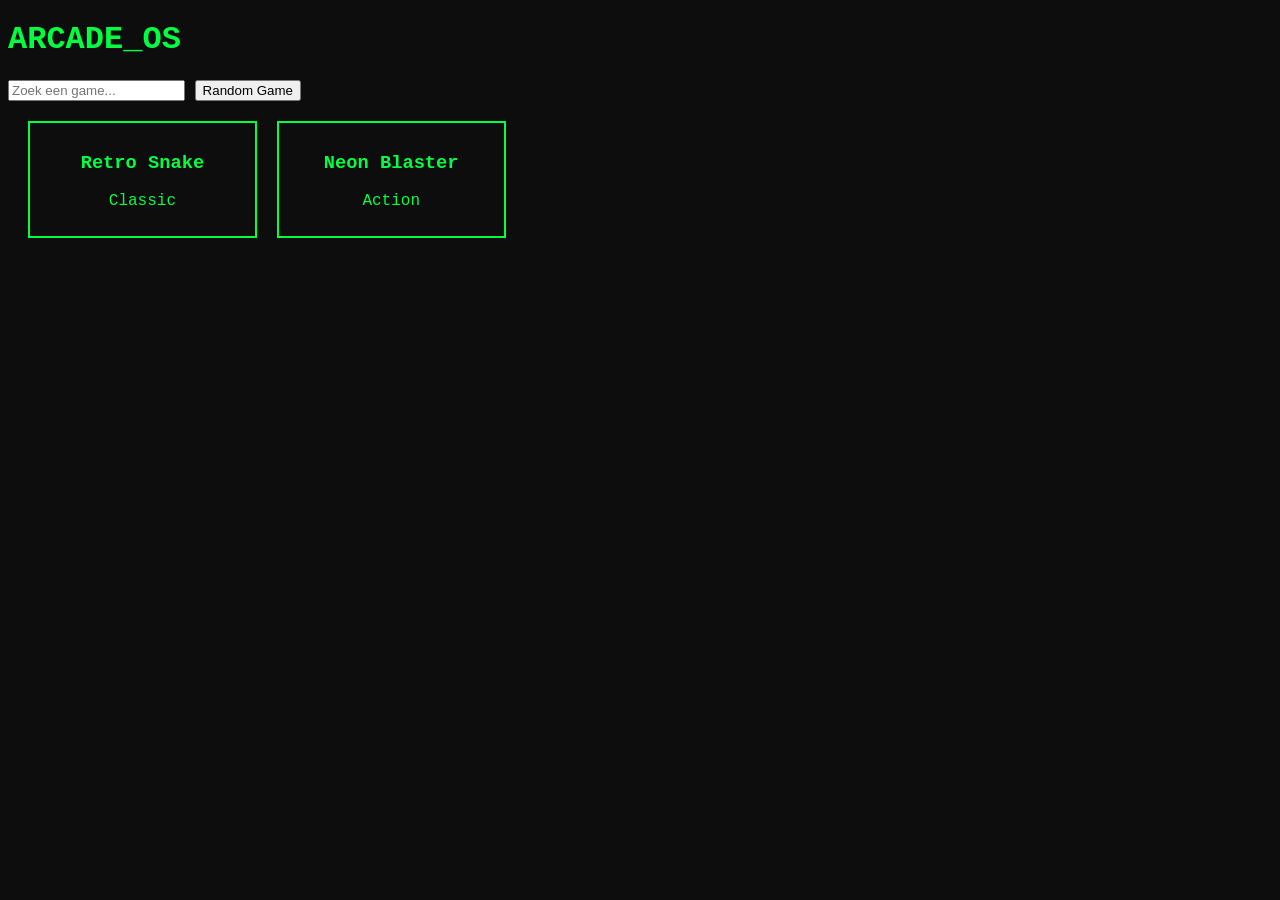
<file: index.html>
<!DOCTYPE html>
<html lang="nl">
<head>
    <meta charset="UTF-8">
    <title>My Arcade Portal</title>
    <link rel="stylesheet" href="style.css">
</head>
<body>
    <header>
        <h1>ARCADE_OS</h1>
        <div class="controls">
            <input type="text" id="searchBar" placeholder="Zoek een game...">
            <button onclick="loadRandomGame()">Random Game</button>
        </div>
        <nav id="categories">
            <!-- Categorieën komen hier via JS -->
        </nav>
    </header>

    <main id="gameGrid">
        <!-- Game kaarten komen hier via JS -->
    </main>

    <!-- De Overlay voor het spelen -->
    <div id="gameOverlay" class="hidden">
        <button id="closeGame">TERUG NAAR MENU</button>
        <iframe id="gameFrame" src=""></iframe>
    </div>

    <script src="main.js"></script>
</body>
</html>
</file>
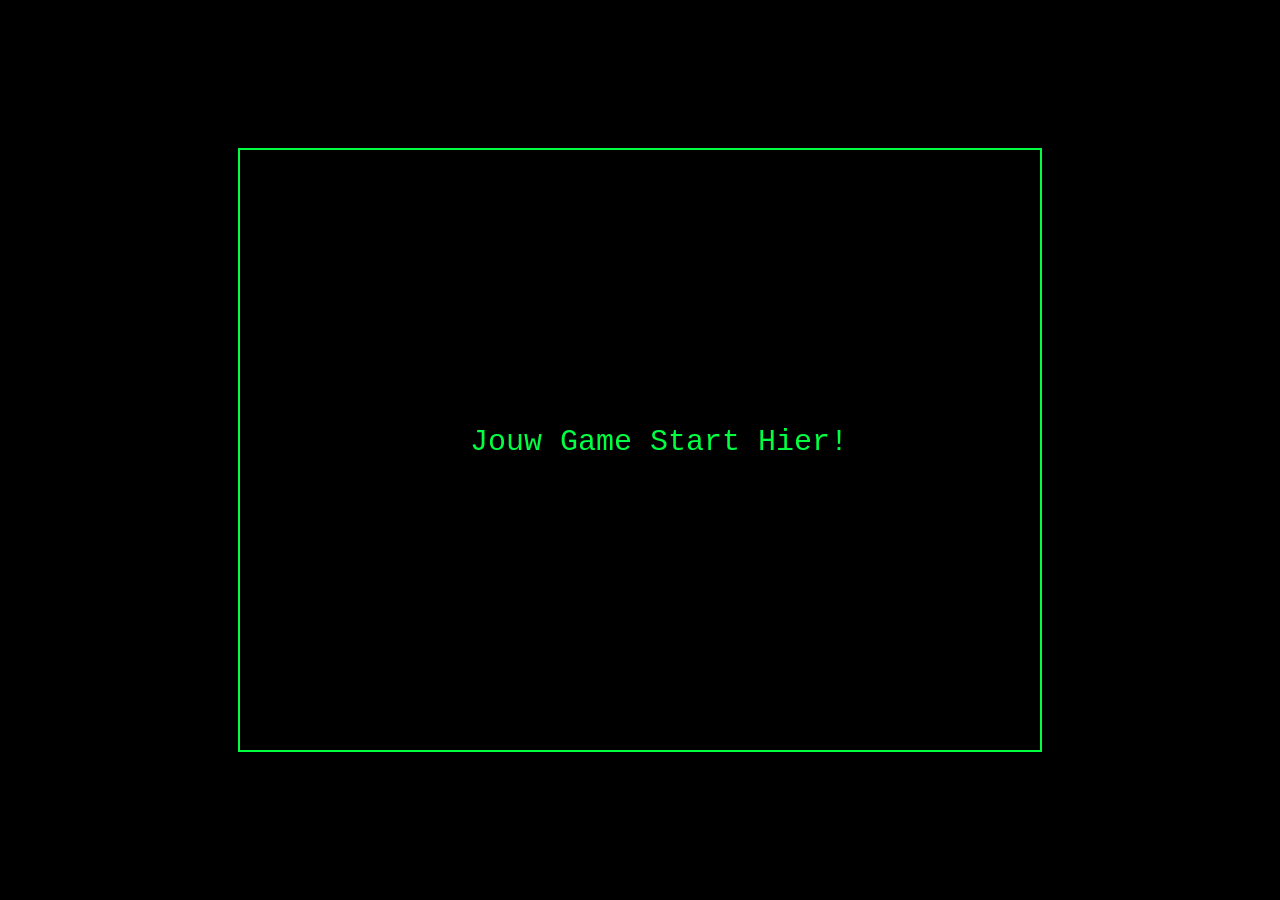
<file: games/template/index.html>
<!DOCTYPE html>
<html>
<head>
    <style>
        body { margin: 0; background: #000; overflow: hidden; display: flex; justify-content: center; align-items: center; height: 100vh; }
        canvas { border: 2px solid #00ff41; background: #050505; }
    </style>
</head>
<body>
    <canvas id="gameCanvas"></canvas>

    <script>
        const canvas = document.getElementById('gameCanvas');
        const ctx = canvas.getContext('2d');
        canvas.width = 800;
        canvas.height = 600;

        // --- HIER KOMT JOUW GAME LOGICA ---
        function update() {
            // Teken iets simpels om te testen
            ctx.fillStyle = "black";
            ctx.fillRect(0, 0, canvas.width, canvas.height);
            
            ctx.fillStyle = "#00ff41";
            ctx.font = "30px Courier New";
            ctx.fillText("Jouw Game Start Hier!", 230, 300);
            
            requestAnimationFrame(update);
        }
        update();
    </script>
</body>
</html>
</file>
<file: style.css>
body {
    background-color: #0d0d0d;
    color: #00ff41; /* Matrix/Arcade groen */
    font-family: 'Courier New', Courier, monospace;
}

#gameGrid {
    display: grid;
    grid-template-columns: repeat(auto-fill, minmax(200px, 1fr));
    gap: 20px;
    padding: 20px;
}

.game-card {
    border: 2px solid #00ff41;
    padding: 10px;
    text-align: center;
    cursor: pointer;
    transition: 0.3s;
}

.game-card:hover {
    background-color: #00ff41;
    color: #000;
    box-shadow: 0 0 15px #00ff41;
}

#gameOverlay {
    position: fixed;
    top: 0; left: 0; width: 100%; height: 100%;
    background: rgba(0,0,0,0.95);
    display: flex;
    flex-direction: column;
}

#gameFrame {
    flex-grow: 1;
    border: none;
}

.hidden { display: none !important; }
</file>
